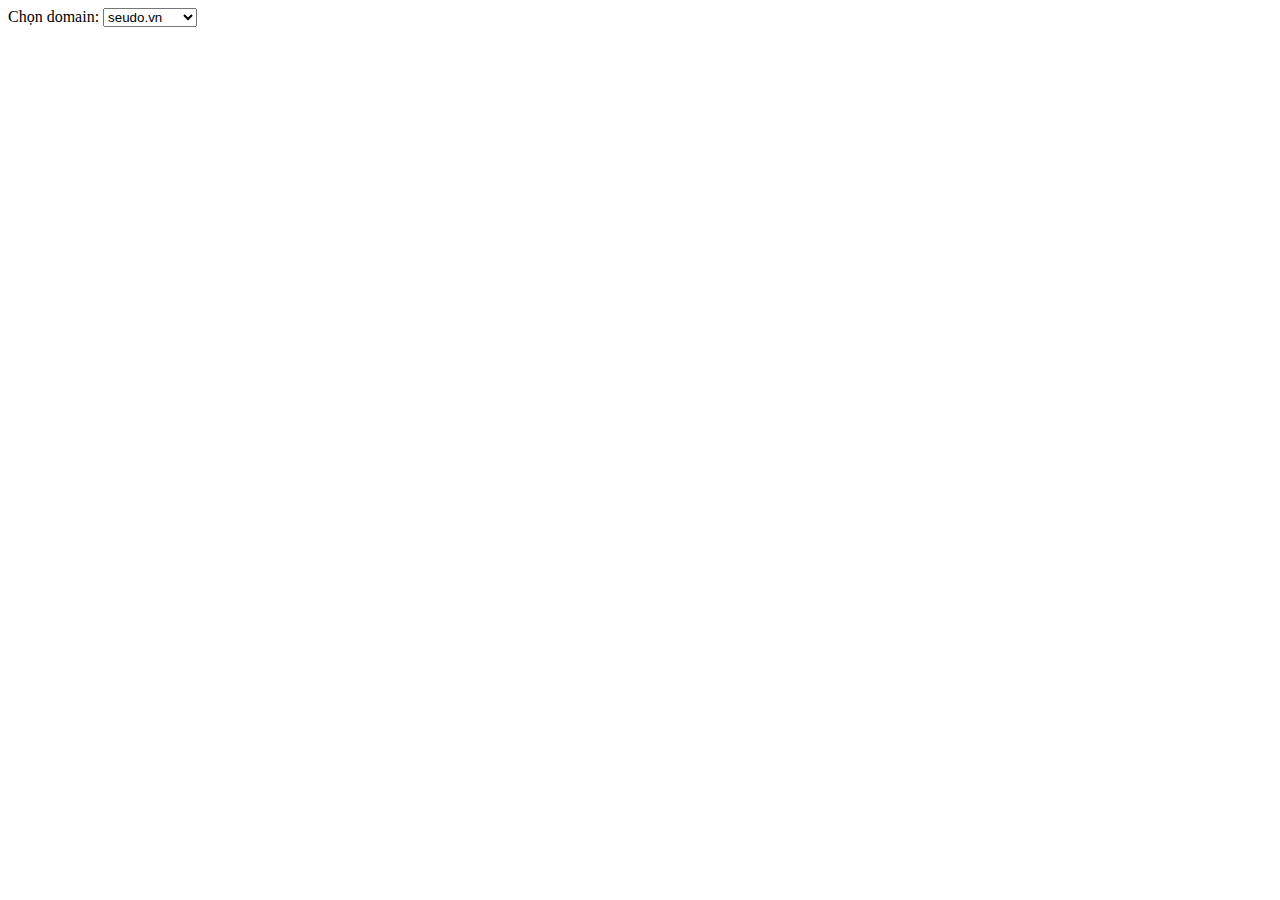
<file: options.html>
<!DOCTYPE html>
<html>
<head>
    <meta charset="utf-8">
    <title>Cấu hình addon đặt hàng</title>
    <script src="js/config.js"></script>
</head>
<body>

<form id="_from">
    <div style="display: inline-block;">
        Chọn domain:
        <select id="_domain"></select>
    </div>

    <br/>

    <div style="display: none;">
        Dịch sang tiếng việt:
        <input type="checkbox" id="_chk-translate"/>
    </div>

    <p id="_alert-success"></p>

</form>

<script src="js/options.js"></script>

</body>
</html>
</file>
